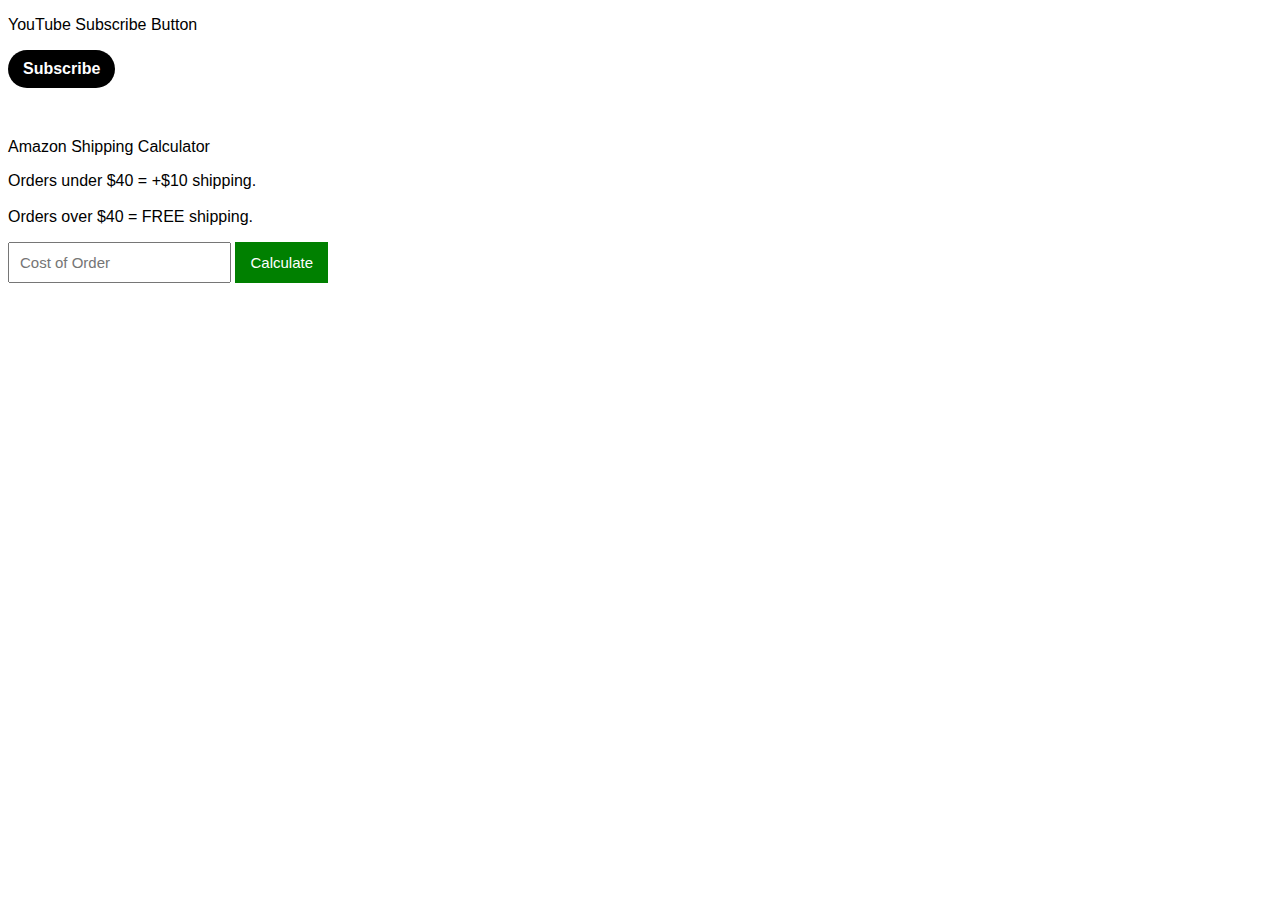
<file: dom-project/index.html>
<!DOCTYPE html>
<html lang="en">
    <head>
        <meta charset="UTF-8">
        <meta http-equiv="X-UA-Compatible" content="IE=edge">
        <meta name="viewport" content="width=device-width, initial-scale=1.0">
        <title>DOM Projects</title>
        <link rel="stylesheet" href="style.css">
    </head>
    <body>
        <div class="youtube">
            <p>YouTube Subscribe Button</p>
            <button class="subscribeButton" id="subscribeBtn" onclick="changeBtn()" style="cursor: pointer;">Subscribe</button>
        </div>

        <p>Amazon Shipping Calculator</p>
        <p>Orders under $40 = +$10 shipping.<br><br>Orders over $40 = FREE shipping.</p>
        <input class="js-cost cost" placeholder="Cost of Order" onkeydown="if(event.key === 'Enter') calculateTotalCost()">
        <button class="js-calcBtn calcBtn" onclick="calculateTotalCost()" style="cursor: pointer;">Calculate</button>
        <div id="existing-element"></div>

        <script src="script.js"></script>
    </body>
</html>
</file>
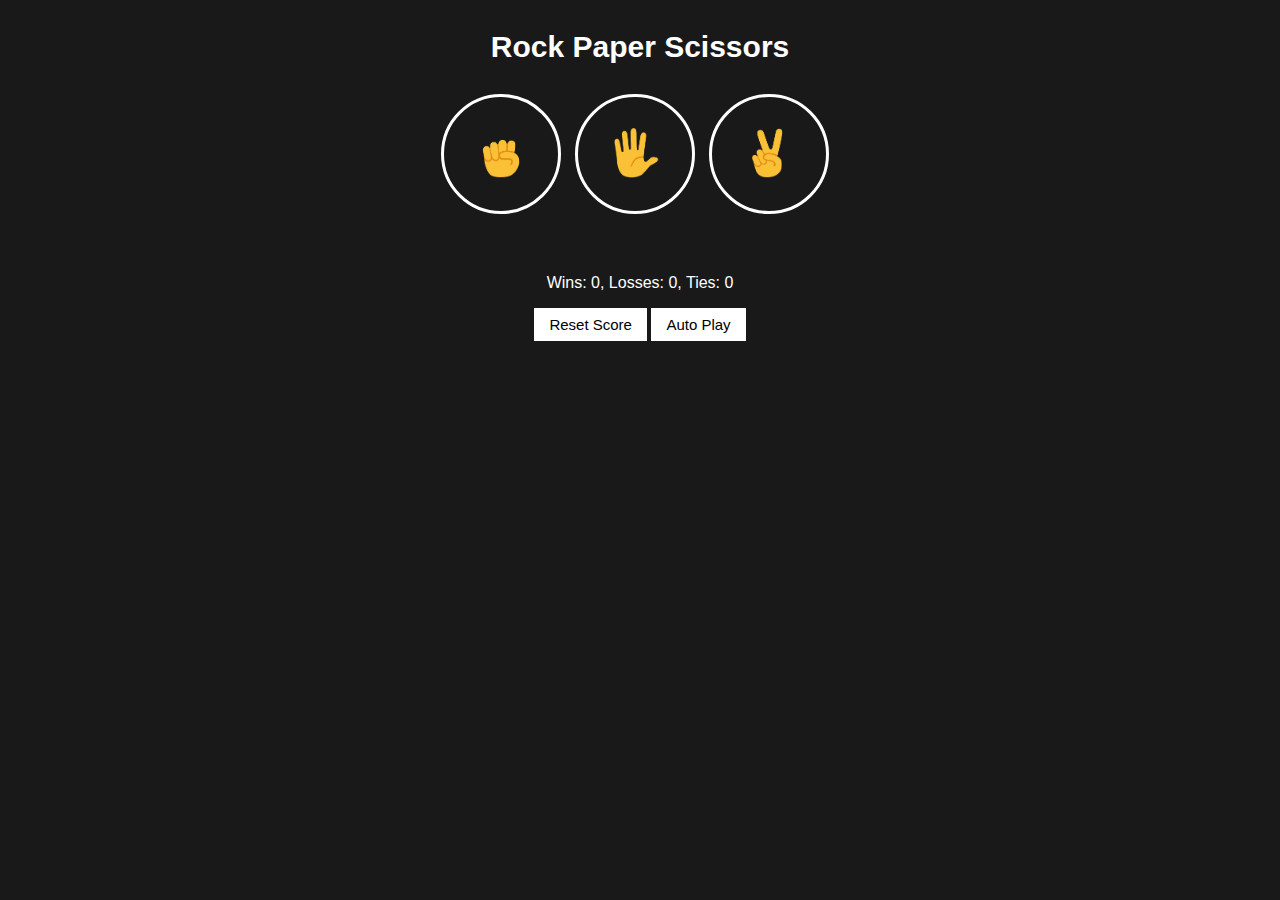
<file: rock-paper-scissors-game/index.html>
<!DOCTYPE html>
<html lang="en">
    <head>
      <meta charset="UTF-8">
      <meta http-equiv="X-UA-Compatible" content="IE=edge">
      <meta name="viewport" content="width=device-width, initial-scale=1.0">
    <title>Rock Paper Scissors</title>
    <link rel="stylesheet" href="style.css">
  </head>
  <body>
    <p class="title">Rock Paper Scissors</p>
    <button class="move-button js-rock-button">
      <img src="img/rock-emoji.png" class="move-icon">
    </button>

    <button class="move-button js-paper-button">
      <img src="img/paper-emoji.png" class="move-icon">
    </button>

    <button class="move-button js-scissors-button">
      <img src="img/scissors-emoji.png" class="move-icon">
    </button>

    <p class="js-result result"></p>
    <p class="js-moves"></p>
    <p class="js-score score"></p>

    <button class="reset-score-button js-reset-score-button">Reset Score</button>

    <button class="auto-play-button js-auto-play-button">Auto Play</button>

    <script src="script.js"></script>
  </body>
</html>
</file>
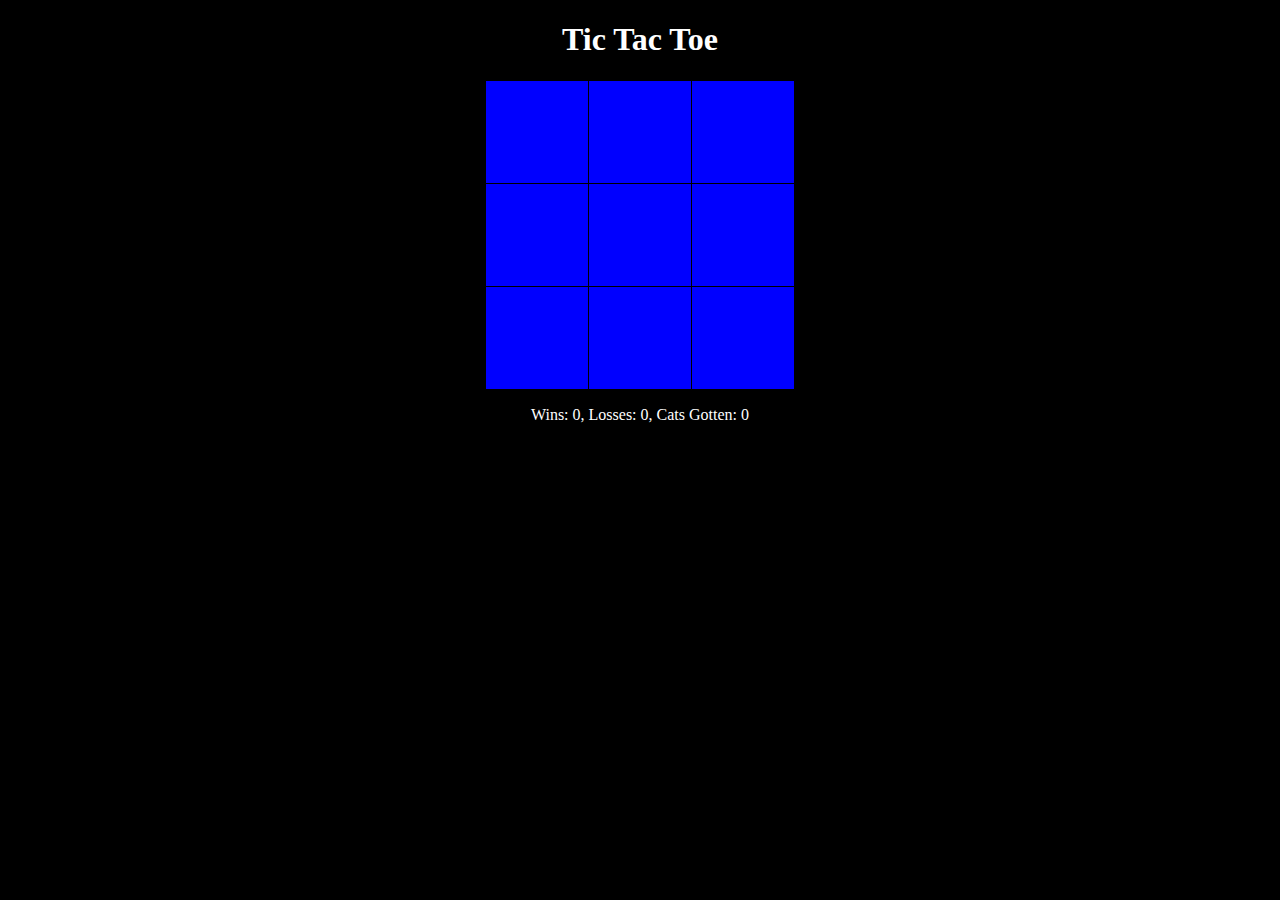
<file: tic-tac-toe-game/index.html>
<!DOCTYPE html>
<html lang="en">
    <head>
        <meta charset="UTF-8">
        <meta http-equiv="X-UA-Compatible" content="IE=edge">
        <meta name="viewport" content="width=device-width, initial-scale=1.0">
        <title>Tic Tac Toe</title>
        <link rel="stylesheet" href="style.css">
    </head>
    <body>
        <div>
            <h1 class="title">Tic Tac Toe</h1>
            <div class="center">
                <table>
                    <tr>
                        <td class="js-choice-0 js-choiceAll"></td>
                        <td class="js-choice-1 js-choiceAll"></td>
                        <td class="js-choice-2 js-choiceAll"></td>
                    </tr>
                    <tr>
                        <td class="js-choice-3 js-choiceAll"></td>
                        <td class="js-choice-4 js-choiceAll"></td>
                        <td class="js-choice-5 js-choiceAll"></td>
                    </tr>
                    <tr>
                        <td class="js-choice-6 js-choiceAll"></td>
                        <td class="js-choice-7 js-choiceAll"></td>
                        <td class="js-choice-8 js-choiceAll"></td>
                    </tr>
                </table>  
            </div>    
            <div class="stats">
                <p class="js-result"></p>
                <p class="js-score"></p>
            </div> 
        </div>
        <script src="script.js"></script>
    </body>
</html>
</file>
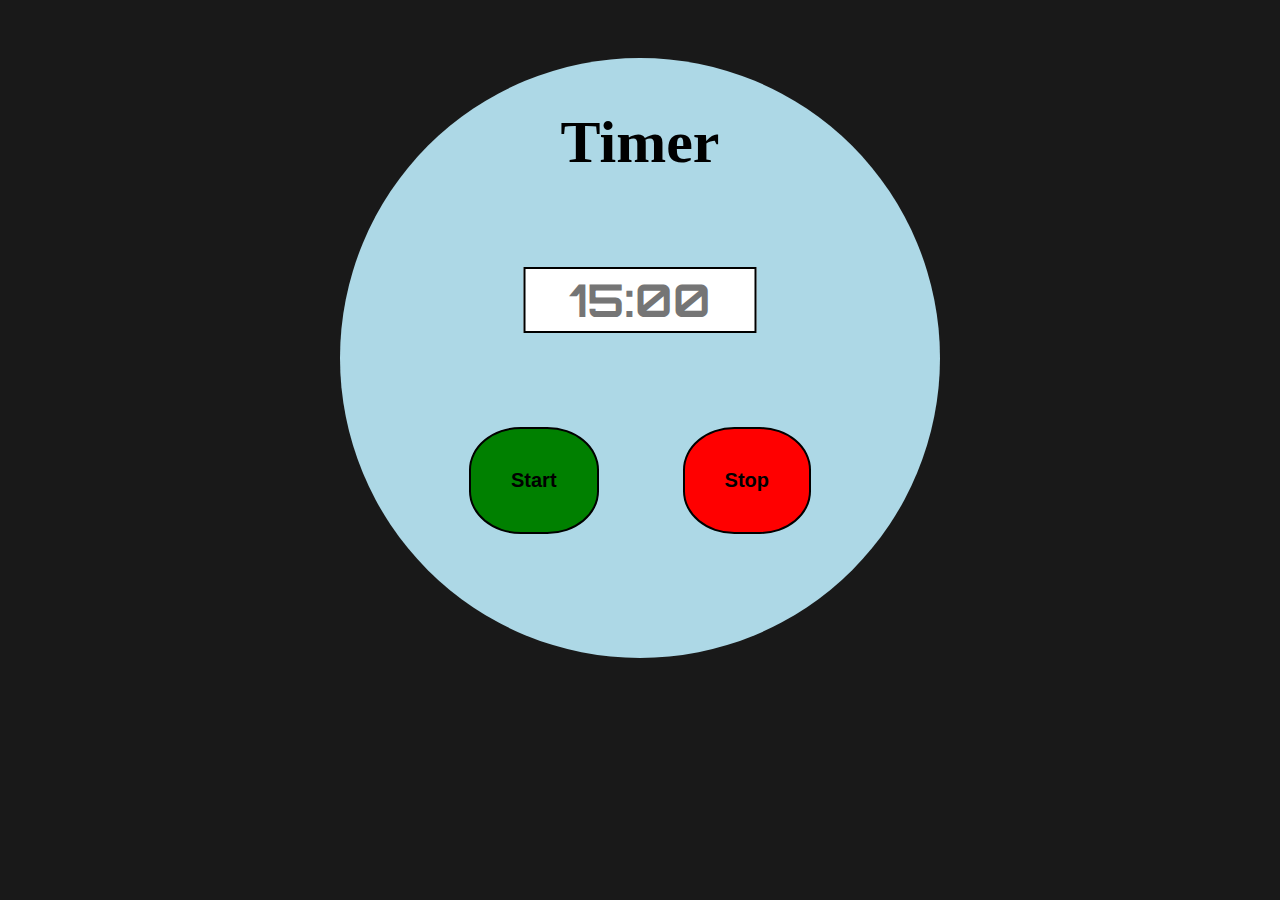
<file: timer-project/index.html>
<!DOCTYPE html>
<html lang="en">
    <head>
        <meta charset="UTF-8">
        <meta http-equiv="X-UA-Compatible" content="IE=edge">
        <meta name="viewport" content="width=device-width, initial-scale=1.0">
        <title>Timer</title>
        <link rel="preconnect" href="https://fonts.googleapis.com">
        <link rel="preconnect" href="https://fonts.gstatic.com" crossorigin>
        <link href="https://fonts.googleapis.com/css2?family=Orbitron&family=Press+Start+2P&display=swap" rel="stylesheet">
        <link rel="stylesheet" href="style.css">
    </head>
    <body> 
        <div>
            <span class="dot">
                <h1 class="header-timer">Timer</h1>
                <div>
                    <div>                        
                        <input class="input-timer js-input-timer" placeholder="15:00">
                        <div class="timer-display js-timer-display"></div>
                    </div>
                </div>

                <div>
                    <button class="start-button-timer js-start-button-timer">Start</button>
                    <button class="stop-button-timer js-stop-button-timer">Stop</button>
                </div>
            </span>
        </div>
        <script src="script.js" type="module"></script>
    </body>
</html>
</file>
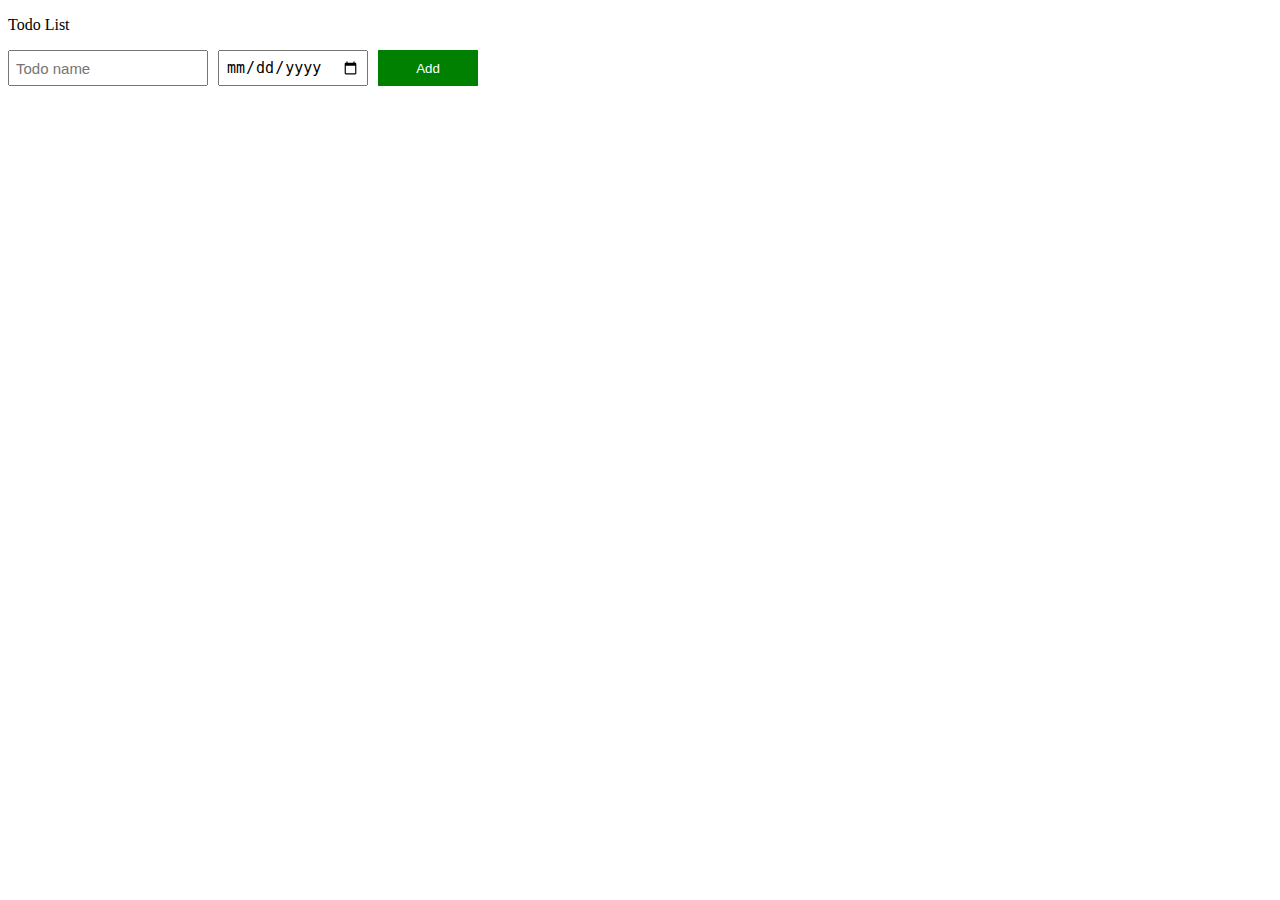
<file: todo-list/index.html>
<!DOCTYPE html>
<html lang="en">
    <head>
        <meta charset="UTF-8">
        <meta http-equiv="X-UA-Compatible" content="IE=edge">
        <meta name="viewport" content="width=device-width, initial-scale=1.0">
        <title>Todo List</title>
        <link rel="stylesheet" href="style.css">
    </head>
    <body>
        <div>
            <div>
                <p>Todo List</p>
                <div class="todo-input-grid">
                    <input class="js-addToDo addToDo" placeholder="Todo name">
                    <input class="js-addDate addDate" type="date">
                    <button class="js-add-todo-button addToList">Add</button>
                    <div class="js-addItem todo-grid"></div>
                </div>
            </div>
        </div>
        <script src="script.js"></script>
    </body>
</html>
</file>
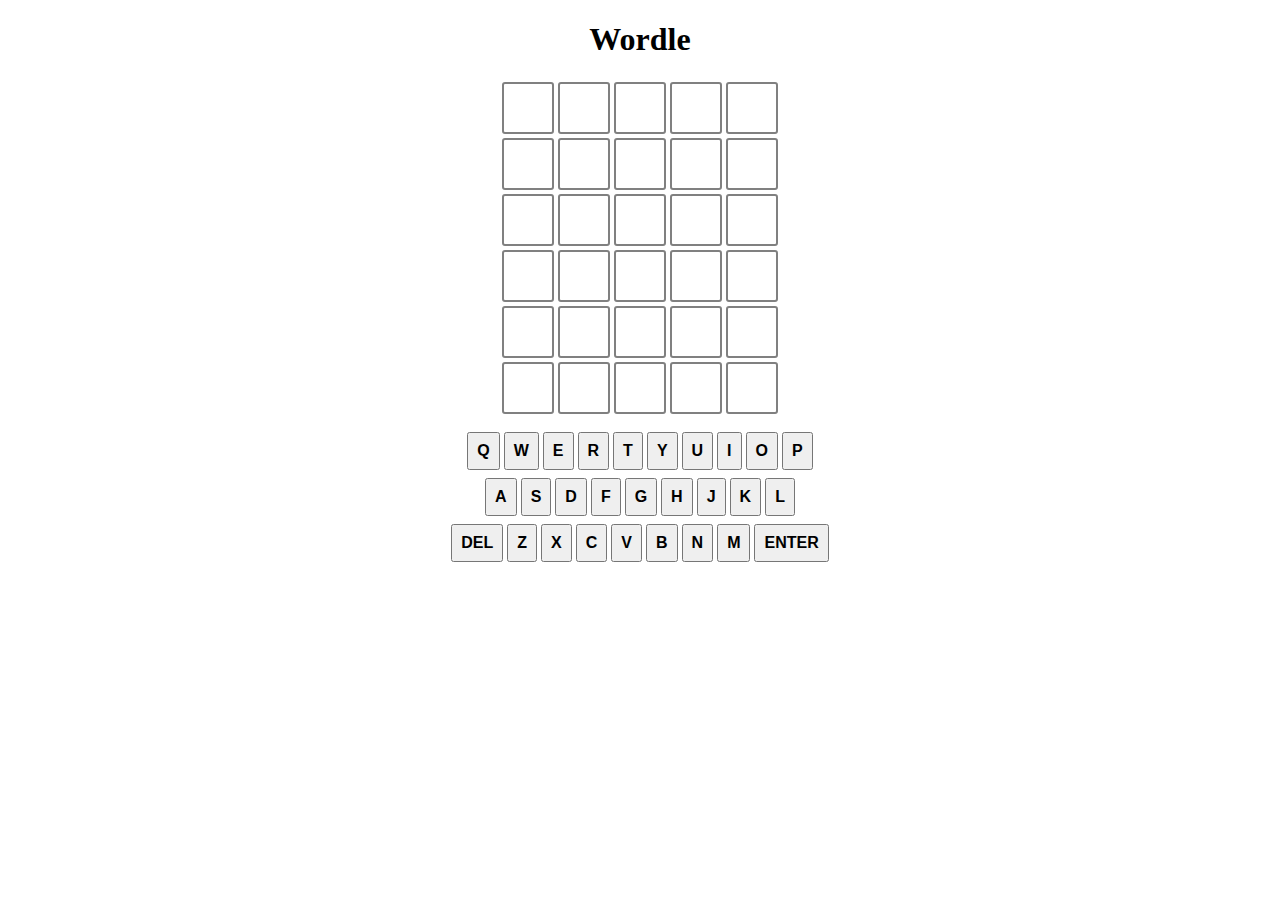
<file: wordle-poc/index.html>
<!DOCTYPE html>
<html lang="en">
    <head>
        <meta charset="UTF-8">
        <meta http-equiv="X-UA-Compatible" content="IE=edge">
        <meta name="viewport" content="width=device-width, initial-scale=1.0">
        <title>Wordle</title>
        <link rel="stylesheet" href="style.css">
    </head>
    <body> 
        <h1>Wordle</h1>
        <div>
            <div class="game-board">
                <div class="letter-row js-letter-row">
                    <div class="letter-field"></div>
                    <div class="letter-field"></div>
                    <div class="letter-field"></div>
                    <div class="letter-field"></div>
                    <div class="letter-field"></div>
                </div>
                <div class="letter-row js-letter-row">
                    <div class="letter-field"></div>
                    <div class="letter-field"></div>
                    <div class="letter-field"></div>
                    <div class="letter-field"></div>
                    <div class="letter-field"></div>
                </div>
                <div class="letter-row js-letter-row">
                    <div class="letter-field"></div>
                    <div class="letter-field"></div>
                    <div class="letter-field"></div>
                    <div class="letter-field"></div>
                    <div class="letter-field"></div>
                </div>
                <div class="letter-row js-letter-row">
                    <div class="letter-field"></div>
                    <div class="letter-field"></div>
                    <div class="letter-field"></div>
                    <div class="letter-field"></div>
                    <div class="letter-field"></div>
                </div>
                <div class="letter-row js-letter-row">
                    <div class="letter-field"></div>
                    <div class="letter-field"></div>
                    <div class="letter-field"></div>
                    <div class="letter-field"></div>
                    <div class="letter-field"></div>
                </div>
                <div class="letter-row js-letter-row">
                    <div class="letter-field"></div>
                    <div class="letter-field"></div>
                    <div class="letter-field"></div>
                    <div class="letter-field"></div>
                    <div class="letter-field"></div>
                </div>
            </div>

            <div class="keyboard-cont js-keyboard-cont">
                <div class="first-row">
                    <button class="keyboard-button js-keyboard-button">q</button>
                    <button class="keyboard-button js-keyboard-button">w</button>
                    <button class="keyboard-button js-keyboard-button">e</button>
                    <button class="keyboard-button js-keyboard-button">r</button>
                    <button class="keyboard-button js-keyboard-button">t</button>
                    <button class="keyboard-button js-keyboard-button">y</button>
                    <button class="keyboard-button js-keyboard-button">u</button>
                    <button class="keyboard-button js-keyboard-button">i</button>
                    <button class="keyboard-button js-keyboard-button">o</button>
                    <button class="keyboard-button">p</button>
                </div>
                <div class="second-row">
                    <button class="keyboard-button js-keyboard-button">a</button>
                    <button class="keyboard-button js-keyboard-button">s</button>
                    <button class="keyboard-button js-keyboard-button">d</button>
                    <button class="keyboard-button js-keyboard-button">f</button>
                    <button class="keyboard-button js-keyboard-button">g</button>
                    <button class="keyboard-button js-keyboard-button">h</button>
                    <button class="keyboard-button js-keyboard-button">j</button>
                    <button class="keyboard-button js-keyboard-button">k</button>
                    <button class="keyboard-button js-keyboard-button">l</button>
                </div>
                <div class="third-row">
                    <button class="keyboard-button js-keyboard-button">Del</button>
                    <button class="keyboard-button js-keyboard-button">z</button>
                    <button class="keyboard-button js-keyboard-button">x</button>
                    <button class="keyboard-button js-keyboard-button">c</button>
                    <button class="keyboard-button js-keyboard-button">v</button>
                    <button class="keyboard-button js-keyboard-button">b</button>
                    <button class="keyboard-button js-keyboard-button">n</button>
                    <button class="keyboard-button js-keyboard-button">m</button>
                    <button class="keyboard-button js-keyboard-button">Enter</button>
                </div>
            </div>
        </div>
        <script src="script.js" type="module"></script>
    </body>
</html>
</file>
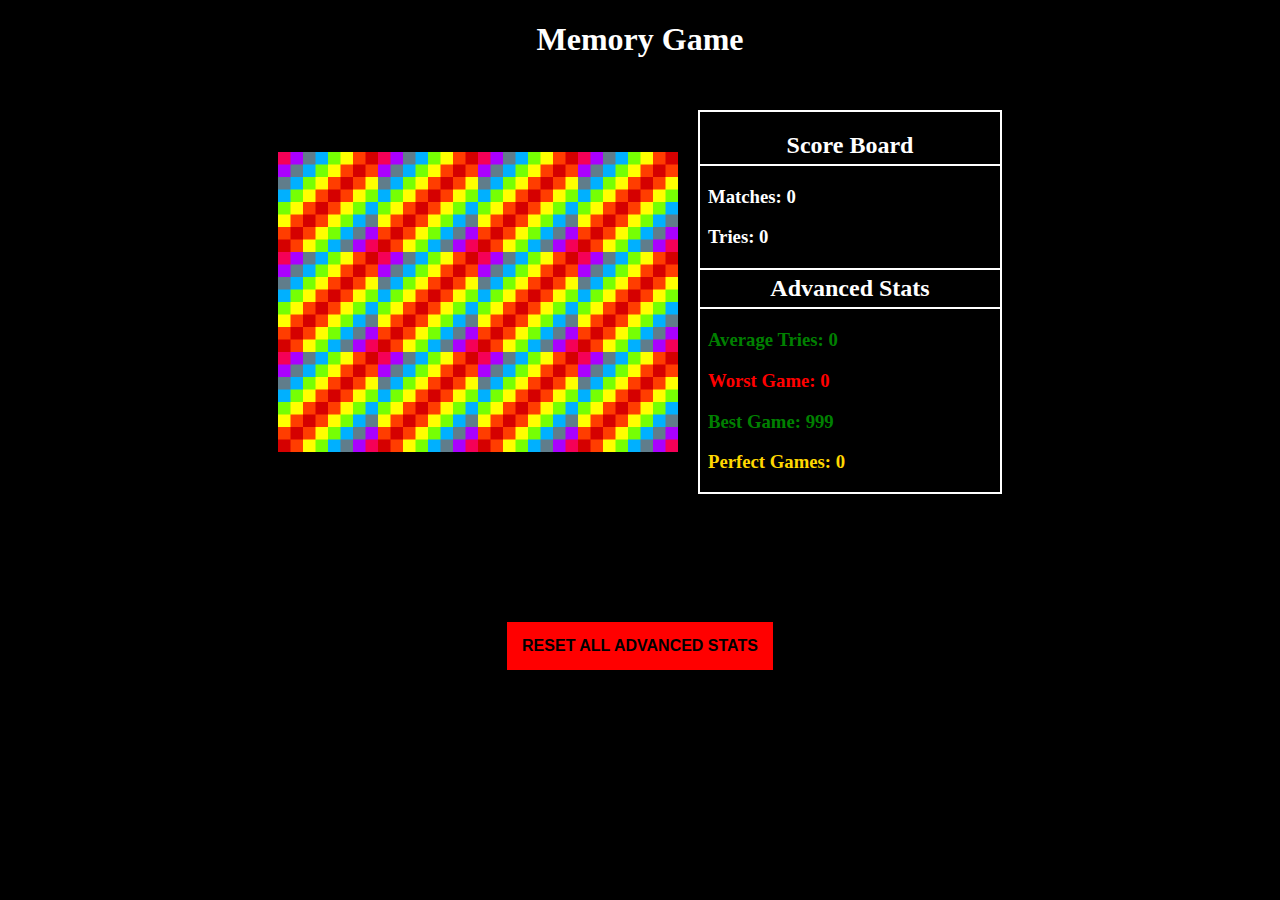
<file: completed/memory-game/index.html>
<!DOCTYPE html>
<html lang="en">
    <head>
        <meta charset="UTF-8">
        <meta http-equiv="X-UA-Compatible" content="IE=edge">
        <meta name="viewport" content="width=device-width, initial-scale=1.0">
        <title>Memory Game</title>
        <link rel="stylesheet" type="text/css" href="style.css">
    </head>
    <body>
        <div>
            <h1>Memory Game</h1>
            <div class="container">
                <div class="game-board" id="grid"></div>
                <div class="score-board">
                    <h2 class="score-board-title">Score Board</h2>
                    <h3 class="score-board-basic">Matches: <span id="matches">0</span></h3>
                    <h3 class="score-board-basic">Tries: <span id="tries">0</span></h3>
                    <h2 class="advanced-stats-title">Advanced Stats</h2>
                    <h3 class="score-board-advanced" id="average-tries-text">Average Tries: <span id="average-tries"></span></h3>
                    <h3 class="score-board-worst-game">Worst Game: <span id="worst-game"></span></h3>
                    <h3 class="score-board-best-game">Best Game: <span id="best-game"></span></h3>
                    <h3 class="score-board-perfect-games">Perfect Games: <span id="perfect-games"></span></h3>
                </div>
            </div>
            <div class="container2">
                <div id="winner"></div>
                <button class="reset-btn" id="reset">RESET ALL ADVANCED STATS</button>
            </div>
        </div>
        <script src="script.js" type="module"></script>
    </body>
</html>
</file>
<file: dom-project/style.css>
body {
    font-family: Arial;
}

.youtube {
    margin-bottom: 50px;
}


.subscribeButton {
    display: inline-block;
    border-radius: 50px;
    border: none;
    background-color: black;
    color: white;
    text-align: center;
    font-size: 16px;
    padding: 10px 15px 10px 15px;
    text-decoration: none;
    font-weight: bold;
}

.is-subscribed {
    background-color: rgb(240, 240, 240);
    color: black;
}

.cost {
    font-size: 15px;
    padding: 10px;
}

.calcBtn {
    color: white;
    background-color: green;
    border: none;
    padding: 12px 15px;
    font-size: 15px;
}
</file>
<file: rock-paper-scissors-game/style.css>
body {
  background-color: rgb(25, 25, 25);
  color: white;
  font-family: Arial;
  text-align: center;
}

.title {
  font-size: 30px;
  font-weight: bold;
}

.move-icon {
  height: 50px;
}

.move-button {
  background-color: transparent;
  border: 3px solid white;
  width: 120px;
  height: 120px;
  border-radius: 60px;
  margin-right: 10px;
  cursor: pointer;
}

.result {
  font-size: 25px;
  font-weight: bold;
  margin-top: 50px;
}

.score {
  margin-top: 60px;
}

.reset-score-button,
.auto-play-button {
  background-color: white;
  border: none;
  font-size: 15px;
  padding: 8px 15px;
  cursor: pointer;
}
</file>
<file: tic-tac-toe-game/style.css>
body {
    font: Arial;
    text-align: center;
    background-color: black;
}

table {
    border-collapse: collapse;
    background-color: blue;
}

td {
    width: 100px;
    height: 100px;
    border: 1px solid black;
    text-align: center;
    vertical-align: middle;
    font-size: 48px;
    font-weight: bold;
    cursor: pointer;
}

td:hover {
    background-color: lightgray;
}
  
.center {
    display: flex;
    justify-content: center;
    align-items: center;
}

.title {
    color: white;
}

.stats {
    color: white;
}
</file>
<file: timer-project/style.css>
body {
    background-color: rgb(25, 25, 25);
    text-align: center;
}

button {
    cursor: pointer;
}

.dot {
    height: 600px;
    width: 600px;
    background-color: lightblue;
    border-radius: 50%;
    display: inline-block;
    margin-top: 50px;
}

.header-timer {
    margin-top: 50px;
    margin-bottom: 250px;
    font-size: 60px;
    font-weight: bolder;
}

.input-timer {
    text-align: center;
    background-color: white;
    border: 2px black solid;
    width: 225px;
    height: 60px;
    display: inline-block;
    font-weight: bolder;
    font-size: 45px;
    font-family: 'Orbitron', sans-serif;
    z-index: 0;
}

.timer-display {
    background-color: white;
    border: 2px black solid;
    width: 229px;
    height: 64px;
    display: inline-block;
    font-weight: bolder;
    font-size: 45px;
    font-family: 'Orbitron', sans-serif;
    display: none;
    z-index: 1;
}

.input-timer,
.timer-display {
    position: absolute;
    top: 300px;
    left: 50%;
    transform: translate(-50%, -50%);
}

.js-show {
    display: block;
}

.start-button-timer {
    padding: 40px;
    margin-right: 80px;
    background-color: green;
    border: 2px black solid;
    font-weight: bolder;
    font-size: 20px;
    border-radius: 40%;
}

.stop-button-timer {
    padding: 40px;
    background-color: red;
    border: 2px black solid;
    font-weight: bolder;
    font-size: 20px;
    border-radius: 40%;
}
</file>
<file: todo-list/style.css>
body {
    font: Arial;
}

button {
    cursor: pointer;
}

.todo-grid,
.todo-input-grid {
    display: grid;
    grid-template-columns: 200px 150px 100px;
    column-gap: 10px;
    row-gap: 10px;
}

.todo,
.dueDate,
.addToDo,
.addDate {
    font-size: 15px;
    padding: 6px;
}

.addToList {
    background-color: green;
    color: white;
    border: none;
}

.deleteFromList {
    background-color: red;
    color: white;
    border: none;
}
</file>
<file: wordle-poc/style.css>
h1 {
    text-align: center;
}

.game-board {
    display: flex;
    align-items: center;
    flex-direction: column;
}

.letter-field {
    border: 2px solid gray;
    border-radius: 3px;
    margin: 2px;
    font-size: 2.5rem;
    font-weight: 700;
    height: 3rem;
    width: 3rem;
    display: flex;
    justify-content: center;
    align-items: center;
    text-transform: uppercase;
}
  
.js-filled-field {
    border: 2px solid black;
}
  
.letter-row {
    display: flex;
}

.keyboard-cont {
    margin: 1rem 0;
    display: flex;
    flex-direction: column;
    align-items: center;
}

.keyboard-cont div {
    display: flex;
}

.second-row {
    margin: 0.5rem 0;
}

.keyboard-button {
    font-size: 1rem;
    font-weight: 700;
    padding: 0.5rem;
    margin: 0 2px;
    cursor: pointer;
    text-transform: uppercase;
}
</file>
<file: completed/memory-game/style.css>
body {
    background-color: black;
    color: white;
    text-align: center;
}

#overlay {
    position: fixed;
    top: 0;
    left: 0;
    width: 100%;
    height: 100%;
    background-color: rgba(0,0,0,0.25);
    z-index: 9999;
  }

#grid {
    width: 400px;
    height: 300px;
    display: flex;
    flex-wrap: wrap;
    margin: auto;
    cursor: pointer;
}

#winner {
    margin-top: 10px;
    font-size: 20px;
    font-weight: bold;
}

.container {
    display: grid;
    justify-content: center;
    margin-left: auto;
    margin-right: auto;
    grid-template-columns: 400px 304px;
    grid-template-rows: auto;
    gap: 20px;
    height: 10vh;
}

.score-board {
    text-align: left;
    border: 2px white solid;
    width: 300px;
    margin: 30px auto;
}

.score-board-title {
    text-align: center;
    border-bottom: 2px white solid;
    padding-bottom: 5px;
}

.advanced-stats-title {
    text-align: center;
    border-bottom: 2px white solid;
    border-top: 2px white solid;
    padding-top: 5px;
    padding-bottom: 5px;
}

.score-board-basic,
.score-board-advanced,
.score-board-worst-game,
.score-board-best-game,
.score-board-perfect-games {
    padding-left: 8px;
}

.score-board-worst-game {
    color: red;
}

.score-board-best-game {
    color: green;
}

.score-board-perfect-games {
    color: gold;
}

.container2 {
    margin-top: 450px;
}

.reset-btn {
    cursor: pointer;
    padding: 15px;
    background-color: red;
    border: 2px black solid;
    font-weight: bolder;
    font-size: 16px;
}
</file>
